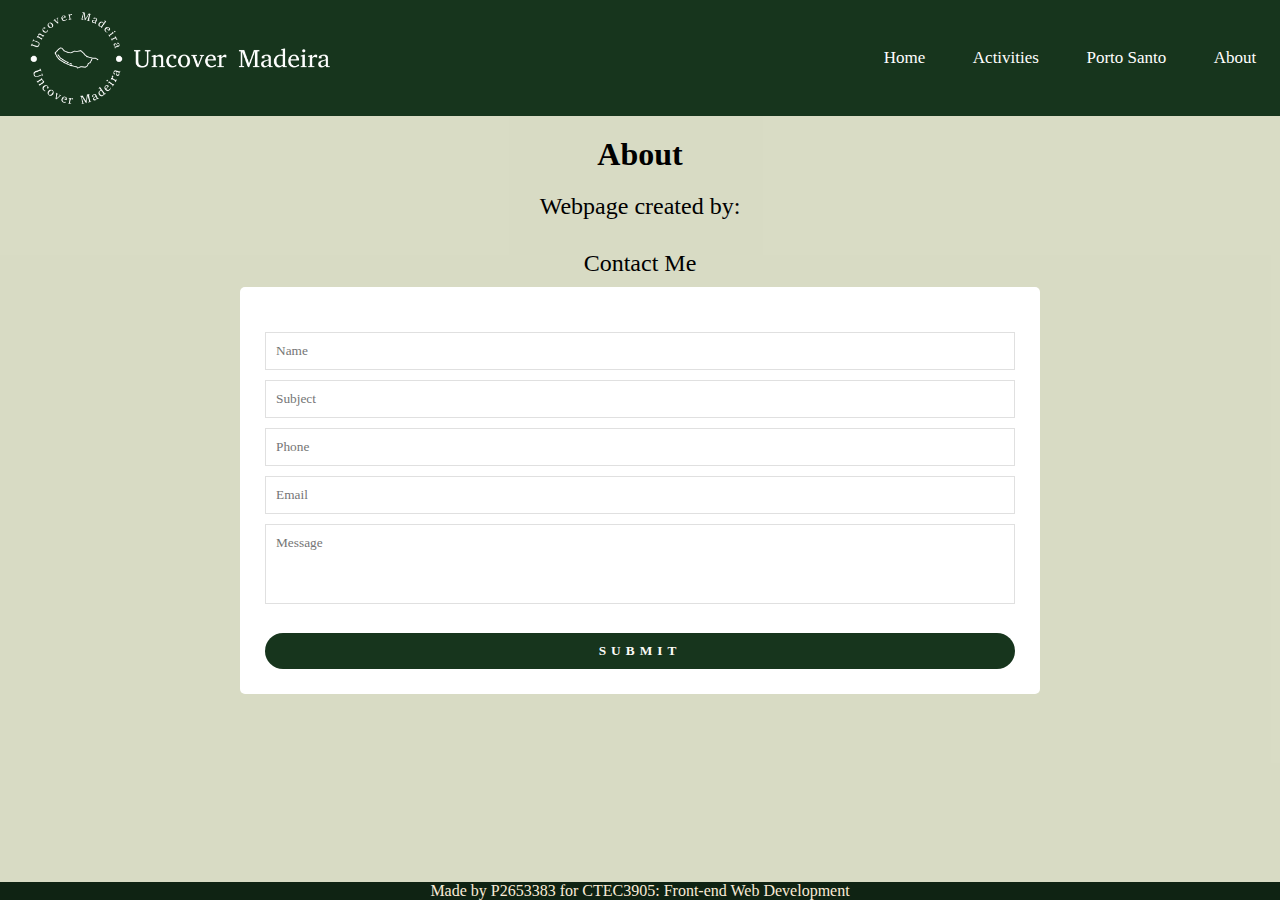
<file: about.html>
<!doctype html>
<html lang="en">

<head>
  <meta charset="utf-8">
  <meta name="viewport" content="width=device-width, initial-scale=1.0">
  <title>Uncover Madeira</title>
  <link rel="stylesheet" href="css/global.css">
  <link rel="stylesheet" href="css/about.css">
  <!-- Website favicon -->
  <link rel="shortcut icon" href="images/uncover-madeira-favicon-color.png" type="image/x-icon">
</head>

<body>
  <header>
    <div class="logos">
      <!-- Logo link back to homepage -->
      <a href="index.html" id="logo-link">
        <img src="images/Logo_icon_right.png" alt="Uncover Madeira" class="logo">
        <img src="images/logobasic.png" alt="Uncover Madeira" class="logoMobile">
      </a>
    </div>
    <!-- Hamburger menu for mobile devices -->
    <div id="menuToggler">&#8801;</div>
    <div>
      <nav id="menu">
        <!-- Navigation links -->
        <a href="index.html">Home</a>
        <a href="activities.html">Activities</a>
        <a href="portoSanto.html">Porto Santo</a>
        <a href="about.html">About</a>
      </nav>
    </div>
  </header>
  <main>
    <!-- Page title and subtitle -->
    <div class="Titles">
      <h1>About</h1>
      <h2>Webpage created by:</h2>
    </div>
    <!-- Target container for dynamic content -->
    <div id="target">
    </div>
    <div class="container">
      <h2>Contact Me</h2>
      <div class="wrapper">
        <!-- Area to display form error messages -->
        <div id="error_message">
        </div>
        <!-- Contact form with validation on submit -->
        <form id="myform" onsubmit="return validate();">
          <div class="input_field">
            <input type="text" placeholder="Name" id="name">
          </div>
          <div class="input_field">
            <input type="text" placeholder="Subject" id="subject">
          </div>
          <div class="input_field">
            <input type="text" placeholder="Phone" id="phone">
          </div>
          <div class="input_field">
            <input type="text" placeholder="Email" id="email">
          </div>
          <div class="input_field">
            <textarea placeholder="Message" id="message"></textarea>
          </div>
          <div class="btn">
            <input type="submit">
          </div>
        </form>
      </div>
    </div>
  </main>
  <footer class="footer">
    Made by P2653383 for CTEC3905: Front-end Web Development
  </footer>
  <script src="js/scripts.js"></script>
  <!-- Module script for handling GitHub API interactions -->
  <script type="module" src="js/github.js"></script>
  <script src="js/contact.js"></script>

</body>

</html>
</file>
<file: css/global.css>
* {
    margin: 0;
    padding: 0;
    box-sizing: border-box;
    font-family: 'Segoe UI';
    scroll-behavior: smooth;
}

body {
    display: flex;
    flex-direction: column;
    background: rgb(211, 185, 185);
    height: 100vh;
    width: 100%;
    align-content: center;
    margin: 0;
}

main {
    flex-grow: 1;
    position: relative;
    padding-top: 116px;
}

.disable-scroll {
    overflow: hidden;
}

.logo {
    display: none;
}

.logoMobile {
    display: block;
    height: 100px;
    animation: rotate-center 0.6s ease-in-out both;

}

@keyframes rotate-center {
    0% {
        transform: rotate(0);
    }

    100% {
        transform: rotate(360deg);
    }
}

header {
    background-color: #17351de3;
    padding: 8px 0;
    justify-content: center;
    position: fixed;
    top: 0;
    width: 100%;
    z-index: 2;
    transition: transform 0.3s ease;
}

header.hidden {
    transform: translateY(-100%);
}

#menuToggler {
    font-family: monospace;
    position: fixed;
    top: 0.5rem;
    right: 0.5rem;
    background-color: rgba(0, 0, 0, 0.796);
    color: white;
    font-size: 3em;
    text-align: right;
    line-height: 1em;
    padding: 0 1rem;
    z-index: 2;
}

nav {
    position: fixed;
    width: 100vw;
    height: 100vh;
    top: 0;
    display: flex;
    flex-direction: column;
    background-color: rgba(0, 0, 0, 0.7);
    opacity: 0;
    transform: translateX(100vw);
    transition: transform 0.4s, opacity 0.6s;
}

.logos {
    display: flex;
    justify-content: center;
}

nav.open {
    transition: transform 0.4s, opacity 0.2s;
    transform: none;
    opacity: 1;
}

nav a {
    display: flex;
    justify-content: center;
    font-size: 2em;
    text-decoration: none;
    padding: 0.5em 1em;
    color: white;
    text-align: center;
    flex-grow: 1;
    align-items: center;
    border: 1px solid #ffffff38;
}

.footer {
    background-color: rgba(0, 0, 0, 0.336);
    width: 100%;
    text-align: center;
    color: antiquewhite;
}
</file>
<file: css/about.css>
/* MOBILE AND GLOBAL STYLES */

/* applies to screens smaller than 500px (first breakpoint) */
/* and above unless overwritten below */

* {
  margin: 0;
  padding: 0;
  box-sizing: border-box;
  font-family: 'Segoe UI';
  scroll-behavior: smooth;
}

body {
  display: flex;
  flex-direction: column;
  background: #fffde6d5;
  height: 100vh;
  width: 100%;
  align-content: center;
  margin: 0;
}

main {
  flex-grow: 1;
  background-color: #fffde6d5;
}

.logoMobile {
  display: block;
  height: 100px;

}


.Titles {
  padding-bottom: 10px;
}


#target {
  display: flex;
  padding: 0 20px 20px 20px;
  justify-content: center;
  width: 100%;
}

#target article {
  background: rgb(112 106 106 / 35%);
  display: flex;
  flex-direction: column;
  padding: 20px;
  border-radius: 8px;
  align-items: center;
  max-width: 600px;

}

article div {
  display: flex;
  flex-direction: column;
  justify-content: center;
  padding: 16px;
}

article div p {
  text-align: center;
}

img {
  width: 100%;
}

#target img {
  border-radius: 200px;
  margin-bottom: 20px;
}


/**
Trying to implement menu toggler



**/
#menuToggler {
  font-family: monospace;
  position: fixed;
  top: 0.5rem;
  right: 0.5rem;
  background-color: rgba(0, 0, 0, 0.796);
  color: white;
  font-size: 3em;
  text-align: right;
  line-height: 1em;
  padding: 0 1rem;
  z-index: 2;
}


.container {
  display: flex;
  flex-direction: column;
  justify-content: center;
  align-items: center;
  padding: 0 40px 20px 40px;
  ;
}

.container h2 {
  padding-bottom: 10px;
  font-weight: 300;
}

.logo {
  display: none;
}

nav {
  position: fixed;
  width: 100vw;
  height: 100vh;
  top: 0;
  display: flex;
  flex-direction: column;
  background-color: rgba(0, 0, 0, 0.7);
  opacity: 0;
  transform: translateX(100vw);
  transition: transform 0.4s, opacity 0.6s;
}

.logos {
  display: flex;
  justify-content: center;
}

nav.open {
  transition: transform 0.4s, opacity 0.2s;
  transform: none;
  opacity: 1;
}

nav a {
  font-size: 2em;
  text-decoration: none;
  padding: 0.5em 1em;
  color: white;
  text-align: center;
  flex-grow: 1;
}

/**Trying to implement menu toggler**/

h1 {
  text-align: center;
  padding: 20px;
}

h2 {
  text-align: center;
  font-weight: 500;
}

p {
  text-align: justify;
  padding: 20px;
}



/* Working on the contact me */


.wrapper {
  width: 100%;
  background: #fff;
  padding: 25px;
  border-radius: 5px;
  max-width: 800px;

}

.wrapper h2 {
  text-align: center;
  margin-bottom: 20px;
  text-transform: uppercase;
  letter-spacing: 3px;
  color: #332902;
}

.wrapper .input_field {
  margin-bottom: 10px;
}

.wrapper .input_field input[type="text"],
.wrapper textarea {
  border: 1px solid #e0e0e0;
  width: 100%;
  padding: 10px;
}

.wrapper textarea {
  resize: none;
  height: 80px;
}

.wrapper .btn input[type="submit"] {
  border: 0px;
  margin-top: 15px;
  padding: 10px;
  text-align: center;
  width: 100%;
  background: #17351d;
  color: #fcfbf7;
  text-transform: uppercase;
  letter-spacing: 5px;
  font-weight: bold;
  border-radius: 25px;
  cursor: pointer;
}

#error_message {
  margin-bottom: 20px;
  background: #fe8b8e;
  padding: 0px;
  text-align: center;
  font-size: 14px;
  transition: all 0.5s ease;
}

@media screen and (min-width: 400px) {
  #target img {
    width: 200px;
  }
}


/* TABLET STYLES */


@media screen and (min-width: 700px) {

  /* applies to screens wider than 699px */

  body {
    background: rgb(107, 146, 107);
  }

  main {
    background-color: #fffde6d5;
    /* Adjust the color as needed */
  }

  #menuToggler {
    display: none;
  }

  .logo {
    display: flex;
    margin-left: 30px;
    width: 250px;
  }

  header {
    display: flex;
    align-items: center;
    background-color: #17351de3;
    justify-content: space-between;
    padding-block: 12px;
  }

  #menuToggler {
    display: none;
  }

  nav {
    display: flex;
    flex-direction: row;
    transform: none;
    opacity: 1;
    height: auto;
    position: static;
    width: auto;
    justify-content: center;
    background-color: #ffffff00;
  }

  nav a {
    padding: 0.15em 1.25em;
    margin: 2.5px;
    border-radius: 5vw;
    transition: background-color 0.5s;
    font-size: 14px;
    flex-grow: 0;
    border: 0px;

  }

  .logoMobile {
    display: none;
  }

  #target {
    padding: 0 40px 20px 40px;
  }

  img {
    width: 50%;
  }
}



/* DESKTOP STYLES */

@media screen and (min-width: 1000px) {

  /* applies to screens wider than 999px */

  body {
    background: #17351d;
  }

  main {
    background-color: #fffde6d5;
    /* Adjust the color as needed */
  }

  #menuToggler {
    display: none;
  }

  .logoMobile {
    display: none;
  }

  header {
    display: flex;
    align-items: center;
    background-color: #17351d;
    justify-content: space-between;
    padding-block: 12px;
  }

  .logoMobile {
    display: none;
  }

  .logo {
    display: flex;
    margin-left: 30px;
    width: 300px;
  }

  nav {
    display: flex;
    flex-direction: row;
    opacity: 1;
    width: auto;
    position: static;
    background-color: #ffffff00;
  }

  nav a {
    padding: 0.25em 1.25em;
    margin: 2.5px;
    border-radius: 5vw;
    transition: background-color 0.5s;
    font-size: 17px;
    flex-grow: 0;
    border: 0px;
  }

  nav a:hover {
    color: #17351d;
    background-color: rgba(0, 180, 90, 0.63);
  }

  #target article {
    display: flex;
    width: 600px;
    padding: 20px;
    flex-direction: row;
  }

  #target img {
    border-radius: 200px;
    margin-bottom: 20px;
    width: 200px;
  }

}
</file>
